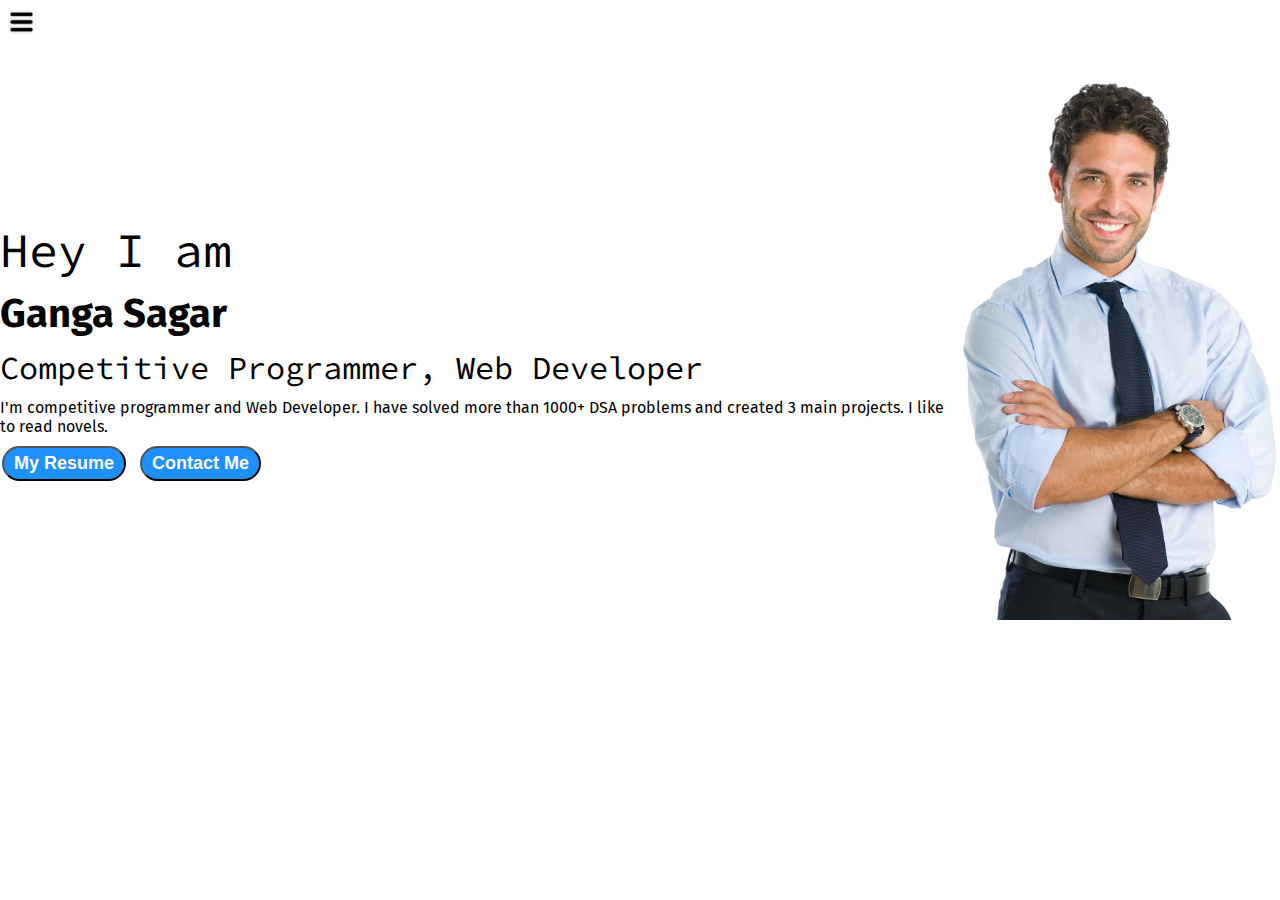
<file: index.html>
<!DOCTYPE html>
<html lang="en">
  <head>
    <meta charset="UTF-8" />
    <meta http-equiv="X-UA-Compatible" content="IE=edge" />
    <meta name="viewport" content="width=device-width, initial-scale=1.0" />

    <!-- Title -->
    <title>Ganga Sagar - Web Developer, Competitive Programmer</title>

    <!-- CSS -->
    <link rel="stylesheet" href="style.css" />
  </head>

  <body>
    <div class="container">
      <div class="sidebar sidebarGo">
        <nav>
          <ul>
            <li><a href="/MyWebsite/">Home</a></li>
            <li><a href="/MyWebsite/intro.html">My Intro</a></li>
            <li><a href="/MyWebsite/coding.html">My Coding Profile</a></li>
            <li><a href="https://drive.google.com/file/d/108tWt8hcXs_CwfXwPyObnjHDNMLsJkxi/view?usp=share_link" target="_blank">My Resume</a></li>
            <li><a href="/MyWebsite/contact.html">Contact Me</a></li>
          </ul>
        </nav>
      </div>

      <div class="main">
        <div class="humburger">
          <img class="hum" src="hum.png" alt="Humburger" width="23px">
          <img class="cross" src="cross.png" alt="Cross" width="23px">
        </div>

        <div class="infoContainer">
          <div class="devInfo">
            <div class="hello">Hey I am</div>
            <div class="name">Ganga Sagar</div>
            <div class="about">Competitive Programmer, Web Developer</div>
            <div class="moreAbout">
              I'm competitive programmer and Web Developer. I have solved more than
              1000+ DSA problems and created 3 main projects. I like to read novels.
            </div>
            <div class="buttons">
              <a href="https://drive.google.com/file/d/108tWt8hcXs_CwfXwPyObnjHDNMLsJkxi/view?usp=share_link" target="_blank">
                <button class="btn">My Resume</button></a
              >
              <a href="/MyWebsite/contact.html"><button class="btn">Contact Me</button></a>
            </div>
          </div>
          <div class="devPic">
            <img src="dev.png" alt="GaNGA Sagar" />
          </div>
        </div>
      </div>
    </div>
    <script src="script.js"></script>
  </body>
</html>
</file>
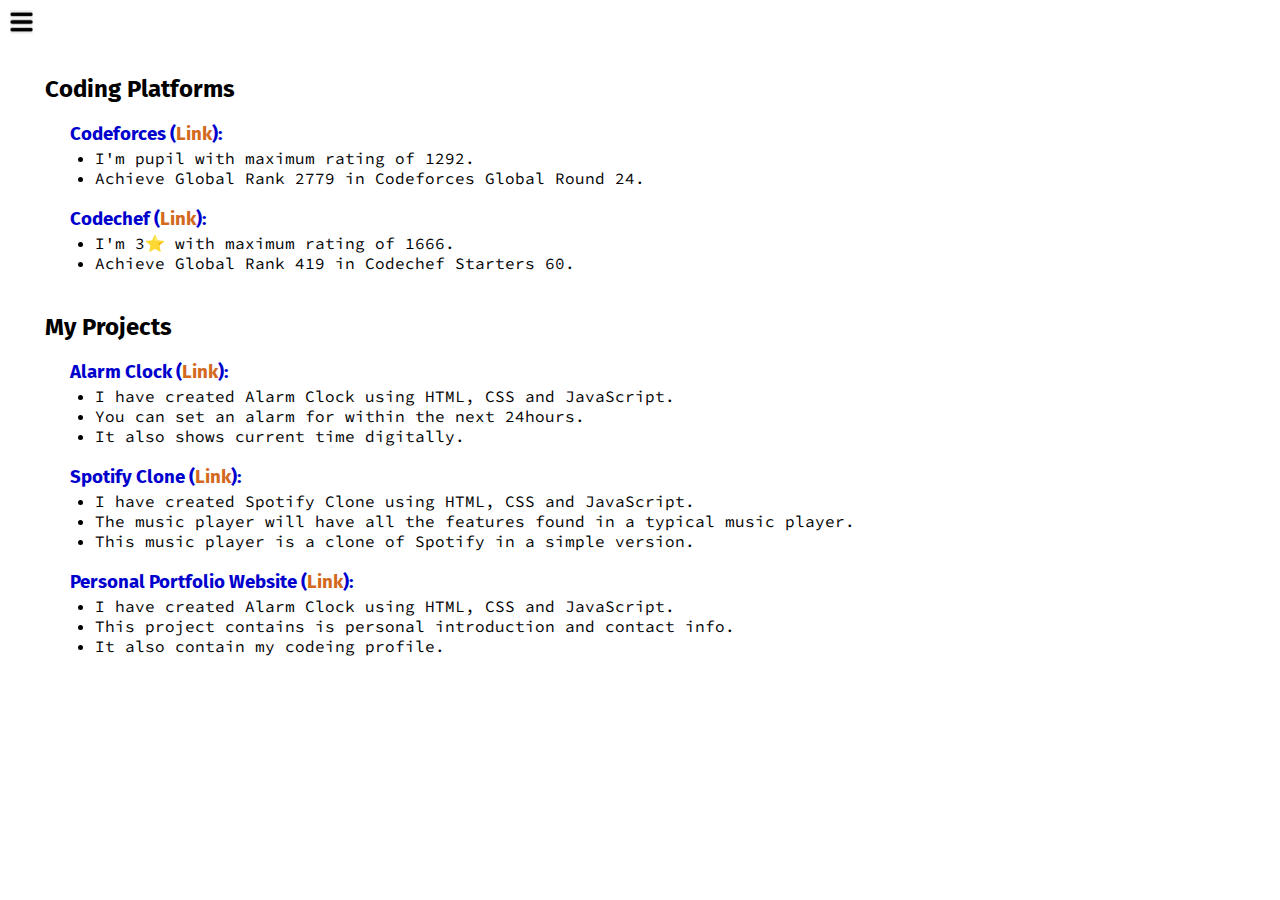
<file: coding.html>
<!DOCTYPE html>
<html lang="en">
  <head>
    <meta charset="UTF-8" />
    <meta http-equiv="X-UA-Compatible" content="IE=edge" />
    <meta name="viewport" content="width=device-width, initial-scale=1.0" />

    <!-- Title -->
    <title>Ganga Sagar - Web Developer, Competitive Programmer</title>

    <!-- CSS -->
    <link rel="stylesheet" href="style.css" />
  </head>

  <body>
    <div class="container">
      <div class="sidebar sidebarGo">
        <nav>
          <ul>
            <li><a href="/MyWebsite/">Home</a></li>
            <li><a href="/MyWebsite/intro.html">My Intro</a></li>
            <li><a href="/MyWebsite/coding.html">My Coding Profile</a></li>
            <li><a href="https://drive.google.com/file/d/108tWt8hcXs_CwfXwPyObnjHDNMLsJkxi/view?usp=share_link" target="_blank">My Resume</a></li>
            <li><a href="/MyWebsite/Contact.html">Contact Me</a></li>
          </ul>
        </nav>
      </div>

      <div class="main">
        <div class="humburger">
          <img class="hum" src="hum.png" alt="Humburger" width="23px">
          <img class="cross" src="cross.png" alt="Cross" width="23px">
        </div>

        <div class="coding">
          <h2>Coding Platforms</h2>
          <div class="codingWebsites">
            <ul>
              <li class="websiteNo">
                <h3 class="heading">Codeforces (<a href="https://codeforces.com/profile/HRN_Harshit">Link</a>):</h3>
                <ul class="content">
                  <li>I'm pupil with maximum rating of 1292.</li>
                  <li>Achieve Global Rank 2779 in Codeforces Global Round 24.</li>
                </ul>
              </li>
              <li class="websiteNo">
                <h3 class="heading">Codechef (<a href="https://www.codechef.com/users/hars_02">Link</a>):</h3>
                <ul class="content">
                  <li>I'm 3⭐ with maximum rating of 1666.</li>
                  <li>Achieve Global Rank 419 in Codechef Starters 60.</li>
                </ul>
              </li>
            </ul>
          </div>

          <h2>My Projects</h2>
          <div class="myProject">
            <ul>
              <li class="projectNo">
                <h3 class="heading">Alarm Clock (<a href="https://gangsagar.github.io/alarm_clock/" target="_blank">Link</a>):</h3>
                <ul class="content">
                  <li>I have created Alarm Clock using HTML, CSS and JavaScript.</li>
                  <li>You can set an alarm for within the next 24hours.</li>
                  <li>It also shows current time digitally.</li>
                </ul>
              </li>
              <li class="projectNo">
                <h3 class="heading">Spotify Clone (<a href="https://gangsagar.github.io/music_player/" target="_blank">Link</a>):</h3>
                <ul class="content">
                  <li>I have created Spotify Clone using HTML, CSS and JavaScript.</li>
                  <li>The music player will have all the features found in a typical music player.</li>
                  <li>This music player is a clone of Spotify in a simple version.</li>
                </ul>
              </li>
              <li class="projectNo">
                <h3 class="heading">Personal Portfolio Website (<a href="/index.html" target="_blank">Link</a>):</h3>
                <ul class="content">
                  <li>I have created Alarm Clock using HTML, CSS and JavaScript.</li>
                  <li>This project contains is personal introduction and contact info.</li>
                  <li>It also contain my codeing profile.</li>
                </ul>
              </li>
            </ul>
          </div>
        </div>
      </div>
    </div>
    <script src="script.js"></script>
  </body>
</html>
</file>
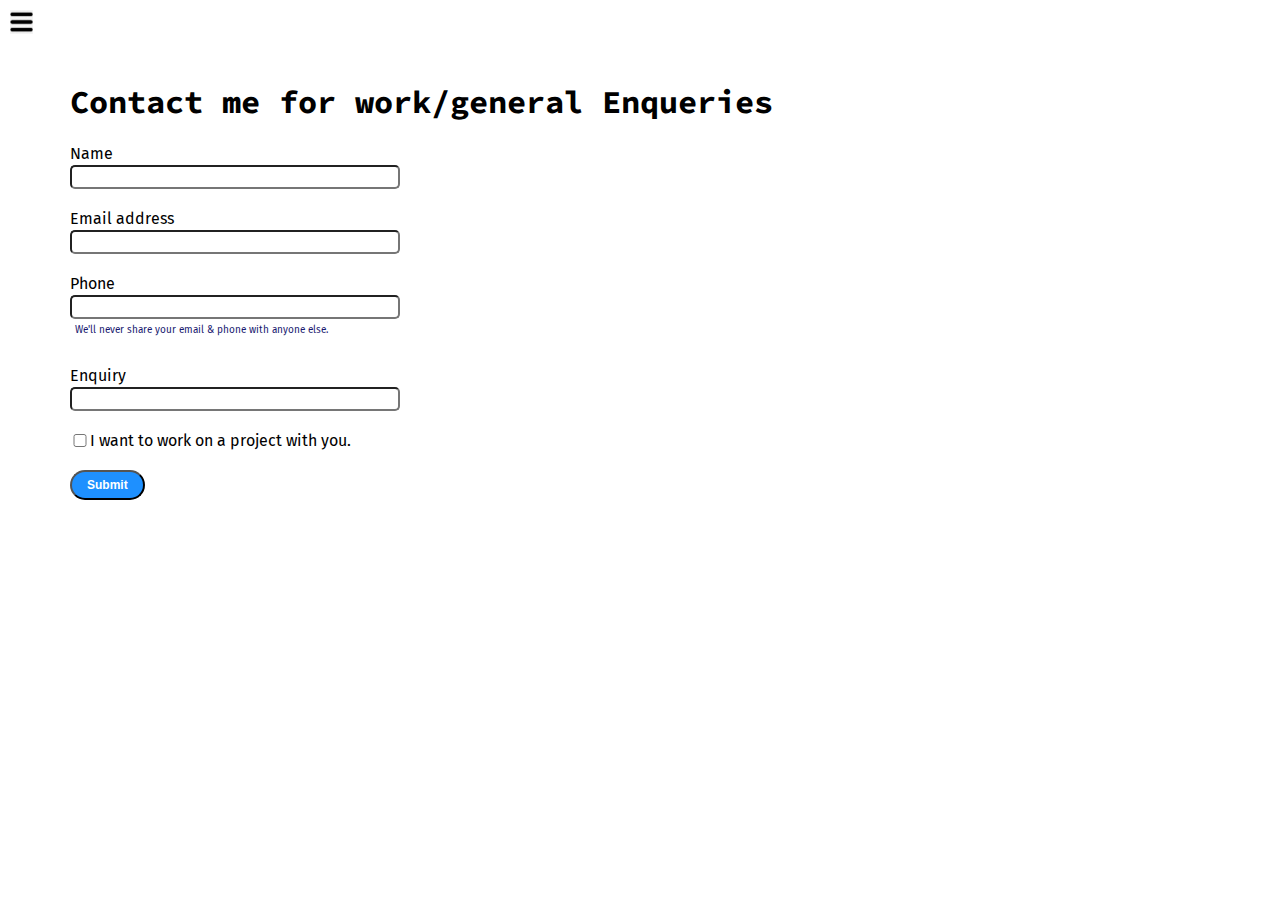
<file: contact.html>
<!DOCTYPE html>
<html lang="en">
  <head>
    <meta charset="UTF-8" />
    <meta http-equiv="X-UA-Compatible" content="IE=edge" />
    <meta name="viewport" content="width=device-width, initial-scale=1.0" />

    <!-- Title -->
    <title>Ganga Sagar - Web Developer, Competitive Programmer</title>

    <!-- CSS -->
    <link rel="stylesheet" href="style.css" />
  </head>

  <body>
    <div class="container">
      <div class="sidebar sidebarGo">
        <nav>
         <ul>
            <li><a href="/MyWebsite/">Home</a></li>
            <li><a href="/MyWebsite/intro.html">My Intro</a></li>
            <li><a href="/MyWebsite/coding.html">My Coding Profile</a></li>
            <li><a href="https://drive.google.com/file/d/108tWt8hcXs_CwfXwPyObnjHDNMLsJkxi/view?usp=share_link" target="_blank">My Resume</a></li>
            <li><a href="/MyWebsite/Contact.html">Contact Me</a></li>
          </ul>
        </nav>
      </div>

      <div class="main">
        <div class="humburger">
          <img class="hum" src="hum.png" alt="Humburger" width="23px">
          <img class="cross" src="cross.png" alt="Cross" width="23px">
        </div>

        <div class="contactForm">
          <h1>Contact me for work/general Enqueries</h1>
          <form action="mailto:hrnharshit@gmail.com">
            <div class="mb-3">
              <label for="clientName" class="form-label">Name</label>
              <input type="name" class="form-control" id="clientName" aria-describedby="emailHelp">
            </div>

            <div class="mb-3">
              <label for="clientEmail" class="form-label">Email address</label>
              <input type="email" class="form-control" id="clientEmail" aria-describedby="emailHelp">
            </div>

            <div class="mb-3">
              <label for="clienPhone" class="form-label">Phone</label>
              <input type="phone" class="form-control" id="clienPhone">
              <div id="emailHelp" class="form-text">We'll never share your email & phone with anyone else.</div>
            </div>

            <div class="mb-3">
              <label for="enquiry" class="form-label">Enquiry</label>
              <input type="text" class="form-control" id="enquiry">
            </div>

            <div class="mb-3" id="form-check">
              <input type="checkbox" class="form-check-input" id="isClient">
              <label class="form-check-label" for="isClient">I want to work on a project with you.</label>
            </div>

            <button type="submit" class="btn btn-sm">Submit</button>
          </form>
        </div>
      </div>
    </div>
    <script src="script.js"></script>
  </body>
</html>
</file>
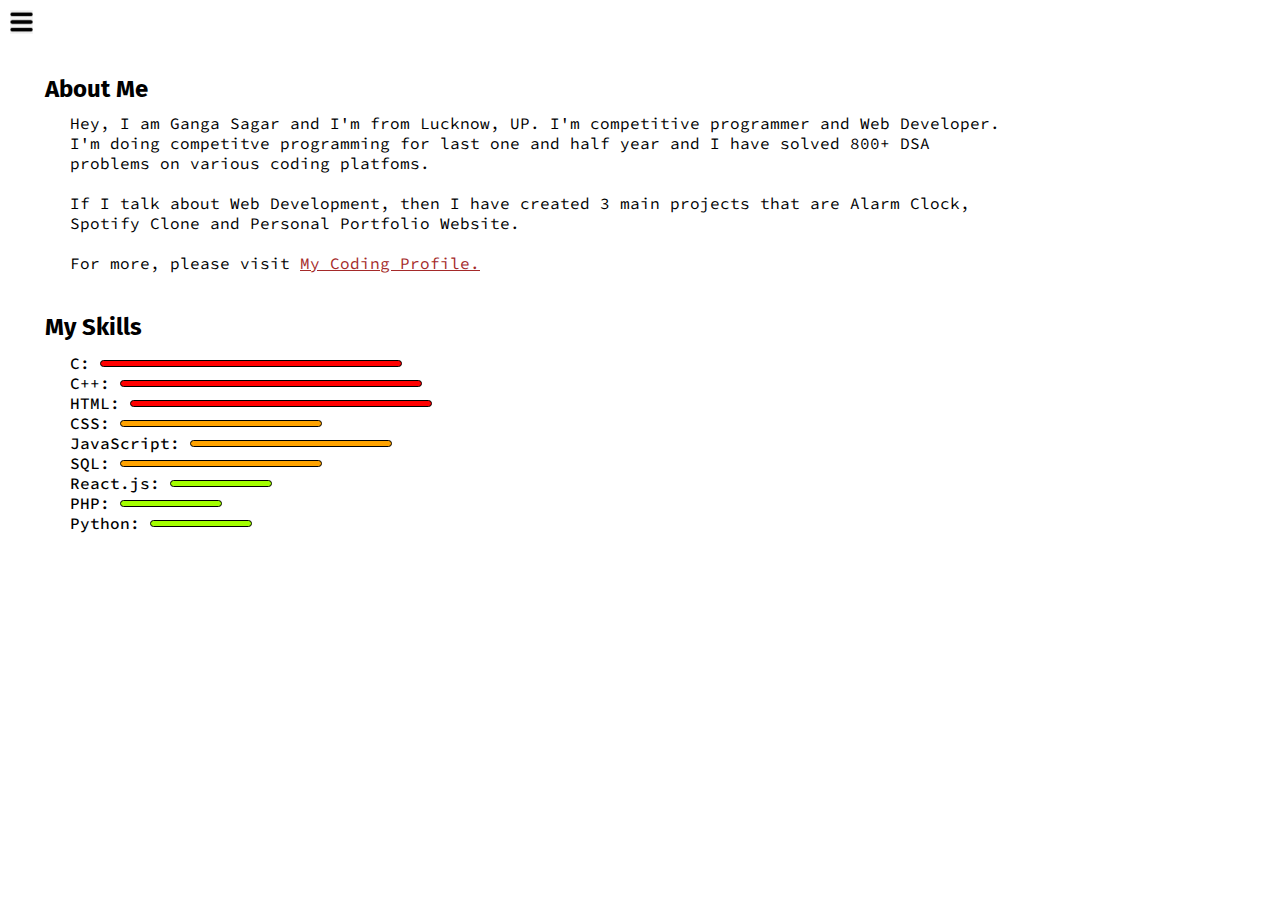
<file: intro.html>
<!DOCTYPE html>
<html lang="en">
  <head>
    <meta charset="UTF-8" />
    <meta http-equiv="X-UA-Compatible" content="IE=edge" />
    <meta name="viewport" content="width=device-width, initial-scale=1.0" />

    <!-- Title -->
    <title>Ganga Sagar - Web Developer, Competitive Programmer</title>

    <!-- CSS -->
    <link rel="stylesheet" href="style.css" />
  </head>

  <body>
    <div class="container">
      <div class="sidebar sidebarGo">
        <nav>
          <ul>
            <li><a href="/">Home</a></li>
            <li><a href="/intro.html">My Intro</a></li>
            <li><a href="/coding.html">My Coding Profile</a></li>
            <li><a href="https://drive.google.com/file/d/108tWt8hcXs_CwfXwPyObnjHDNMLsJkxi/view?usp=share_link" target="_blank">My Resume</a></li>
            <li><a href="/Contact.html">Contact Me</a></li>
          </ul>
        </nav>
      </div>

      <div class="main">
        <div class="humburger">
          <img class="hum" src="hum.png" alt="Humburger" width="23px">
          <img class="cross" src="cross.png" alt="Cross" width="23px">
        </div>

        <div class="intro">
          <h2>About Me</h2>
          <p>
            Hey, I am Ganga Sagar and I'm from Lucknow, UP. I'm competitive programmer and Web Developer. I'm doing competitve programming for last one and half year and I have solved 800+ DSA problems on various coding platfoms.
            <br><br>
            If I talk about Web Development, then I have created 3 main projects that are Alarm Clock, Spotify Clone and Personal Portfolio Website.
            <br><br>
            For more, please visit <a href="/coding.html">My Coding Profile.</a> 
          </p>
          
          <h2>My Skills</h2>  
          <div class="skillContainer">
            <div class="skillItem">C: <div class="skill hundred"></div></div>
            <div class="skillItem">C++: <div class="skill hundred"></div></div>
            <div class="skillItem">HTML: <div class="skill hundred"></div></div>
            <div class="skillItem">CSS: <div class="skill seventy-five"></div></div>
            <div class="skillItem">JavaScript: <div class="skill seventy-five"></div></div>
            <div class="skillItem">SQL: <div class="skill seventy-five"></div></div>
            <div class="skillItem">React.js: <div class="skill fifty"></div></div>
            <div class="skillItem">PHP: <div class="skill fifty"></div></div>
            <div class="skillItem">Python: <div class="skill fifty"></div></div>
          </div>
        </div>
      </div>
    </div>
    <script src="script.js"></script>
  </body>
</html>
</file>
<file: style.css>
@import url("https://fonts.googleapis.com/css2?family=Fira+Sans&display=swap");
@import url('https://fonts.googleapis.com/css2?family=Source+Code+Pro&display=swap');

* {
  margin: 0;
  padding: 0;
}

.sidebar {
  background-color: rgb(180, 180, 180);
  /* width: 15vw; */
  font-family: "Fira Sans", sans-serif;
  height: 100vh;
  font-weight: bold;
  transition: transform 0.3s ease-in;
  position: absolute;
}

.sidebar nav {
  padding: 30px;
}

.sidebar nav li {
  list-style: none;
  font-size: 18px;
  padding: 25px 0;
}

.sidebar nav li a {
  text-decoration: none;
  color: black;
}

.main {
  /* background-color: yellow; */
  width: 85vw;

}

.container {
  display: flex;
}

.infoContainer {
  /* background-color: green; */
  height: 60vh;
  width: 100vw;
  margin: 80px auto;
  display: flex;
  justify-content: space-around;
}

.devInfo {
  display: flex;
  justify-content: center;
  flex-direction: column;
  font-family: "Source Code Pro", monospace;
  font-size: 16px;
}

.devInfo div {
  margin: 5px 0;
}

.hello {
  font-size: 3rem;
}

.name {
  font-size: 2.5rem;
  font-weight: bold;
  font-family: "Fira Sans", sans-serif;
}

.about {
  font-size: 2rem;
}

.moreAbout {
  font-size: 1rem;
  margin: 20px 0;
  font-family: "Fira Sans", sans-serif;
}

.buttons {
  margin-top: 20px;
}

.btn {
  padding: 5px 10px;
  border-radius: 25px;
  color: white;
  background-color: dodgerblue;
  font-weight: bold;
  font-size: 18px;
  margin: 0px 2px;
  cursor: pointer;
}

.btn-sm {
  font-size: 12px;
  padding: 6px 15px;
  margin: 10px 0px;
}

.btn:hover {
  color: dodgerblue;
  background-color: white;
}

.devPic img {
  height: 60vh;
}

.contactForm {
  padding: 0 40px;
  padding-top: 70px;
  margin: 0 30px;
  font-family: "Fira Sans", sans-serif;
}

.contactForm h1 {
  font-family: "Source Code Pro", monospace;
  padding: 12px 0;
  margin: 0;
}

.contactForm form div {
  padding: 10px 0;
  display: flex;
  flex-direction: column;
  width: 40vw;
}

.contactForm form div input{
  width: 25vw;
  border-radius: 5px;
  font-size: 12px;
  margin: 2px 0 0 0;
  padding: 3px;
}

#emailHelp {
  color: midnightblue;
  font-size: 10px;
  margin-left: 5px;
  padding-top: 5px;
}

#form-check {
 flex-direction: row;
}

#form-check input {
  width: 20px;
  margin: 3px 0;
}

h1 {
  font-family: "Fira Sans", sans-serif;
  margin: 20px;
}

.intro {
  margin: 75px 30px;
}

.intro h2 {
  font-family: "Fira Sans", sans-serif;
  margin: 10px 15px;
}

.intro p {
  font-family: "Source Code Pro", monospace; 
  margin: 10px 40px 40px;
}

.intro a {
  color: brown;
  text-decoration: underline;
}

.skillContainer {
  margin: 12px 40px 40px;
}

.skillItem {
  display: flex;
  align-items: center;
  font-weight: 500;
  font-family: "Source Code Pro", monospace; 
}

.skill {
  height: 5px;
  width: 300px;
  background-color: red;
  border: 1px solid black;
  border-radius: 10px;
  margin-left: 10px;
}

.hundred {
  width: 300px;
  background-color: #ff0000;
}

.seventy-five {
  width: 200px;
  background-color: #ffa300;
}

.fifty {
  width: 100px;
  background-color: #a3ff00;
}

.coding {
  font-family: "Fira Sans", sans-serif;
  margin: 75px 30px;
}

.coding .heading {
  color: mediumblue;
}

.coding .heading a:link, a:visited{
  text-decoration: none;
  color: chocolate;
}

.coding .content {
  font-family: "Source Code Pro", monospace; 
}

.coding h2 {
  margin: 10px 15px;
}

.coding div {
  margin: 10px 40px 40px;
}

.coding ul li {
  list-style: none;
}

.websiteNo ul {
  margin: 3px 25px
}

.websiteNo ul li{
  list-style: disc;
}

.myProject {
  margin: 0 40px;
}

.myProject ul li{
  list-style: none;
}

.projectNo, .websiteNo {
  margin: 20px 0;
}

.projectNo ul {
  margin: 3px 25px;
}

.projectNo ul li {
  list-style: disc;
}

.sidebarGo {
  transform: translate(-400px, 0);
  position: absolute;
}

.humburger {
  position: absolute;
  cursor: pointer;
  left: 10px;
  top: 10px;
}

.cross {
  margin-left: 160px;
}

@media (max-width: 1200px) {
  /* *{
    background-color: rgb(235, 81, 81);
  }
  .main {
    transform: translate(0);
  }  */
  .devPic {
    display: none;
  }
  .intro, .coding, .contactForm {
    margin: 50px 8px;
  }
}
</file>
